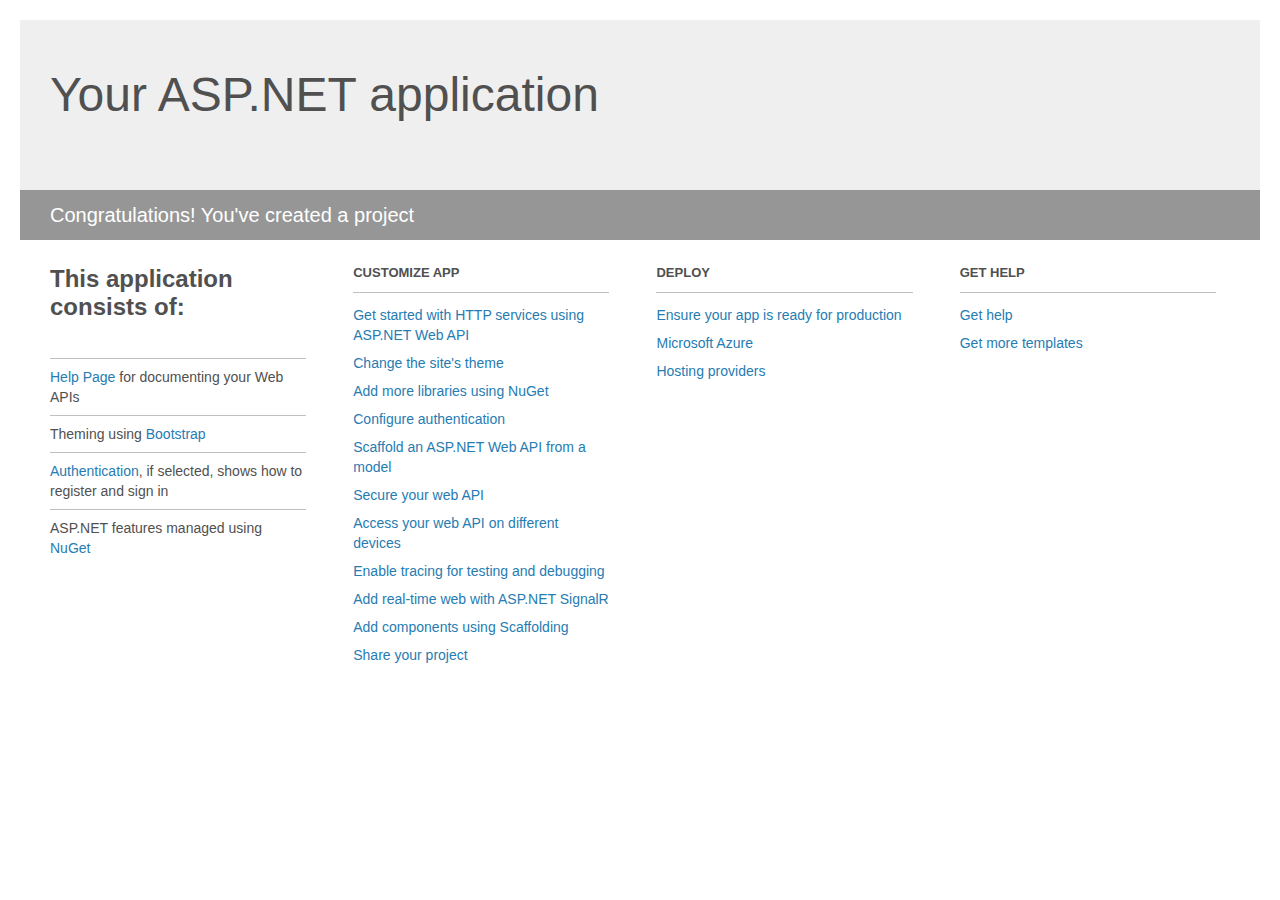
<file: CCG.WebAPI.ECN/Project_Readme.html>
﻿<!DOCTYPE html>
<html lang="en">
<head>
    <meta charset="utf-8" />
    <title>Your ASP.NET application</title>
    <style>
        body {
            background: #fff;
            color: #505050;
            font: 14px 'Segoe UI', tahoma, arial, helvetica, sans-serif;
            margin: 20px;
            padding: 0;
        }

        #header {
            background: #efefef;
            padding: 0;
        }

        h1 {
            font-size: 48px;
            font-weight: normal;
            margin: 0;
            padding: 0 30px;
            line-height: 150px;
        }

        p {
            font-size: 20px;
            color: #fff;
            background: #969696;
            padding: 0 30px;
            line-height: 50px;
        }

        #main {
            padding: 5px 30px;
        }

        .section {
            width: 21.7%;
            float: left;
            margin: 0 0 0 4%;
        }

            .section h2 {
                font-size: 13px;
                text-transform: uppercase;
                margin: 0;
                border-bottom: 1px solid silver;
                padding-bottom: 12px;
                margin-bottom: 8px;
            }

            .section.first {
                margin-left: 0;
            }

                .section.first h2 {
                    font-size: 24px;
                    text-transform: none;
                    margin-bottom: 25px;
                    border: none;
                }

                .section.first li {
                    border-top: 1px solid silver;
                    padding: 8px 0;
                }

            .section.last {
                margin-right: 0;
            }

        ul {
            list-style: none;
            padding: 0;
            margin: 0;
            line-height: 20px;
        }

        li {
            padding: 4px 0;
        }

        a {
            color: #267cb2;
            text-decoration: none;
        }

            a:hover {
                text-decoration: underline;
            }
    </style>
</head>
<body>

    <div id="header">
        <h1>Your ASP.NET application</h1>
        <p>Congratulations! You've created a project</p>
    </div>

    <div id="main">
        <div class="section first">
            <h2>This application consists of:</h2>
            <ul>
                <li><a href="http://go.microsoft.com/fwlink/?LinkID=320956">Help Page</a> for documenting your Web APIs</li>
                <li>Theming using <a href="http://go.microsoft.com/fwlink/?LinkID=320754">Bootstrap</a></li>
                <li><a href="http://go.microsoft.com/fwlink/?LinkID=320957">Authentication</a>, if selected, shows how to register and sign in</li>
                <li>ASP.NET features managed using <a href="http://go.microsoft.com/fwlink/?LinkID=320958">NuGet</a></li>
            </ul>
        </div>

        <div class="section">
            <h2>Customize app</h2>
            <ul>
                <li><a href="http://go.microsoft.com/fwlink/?LinkID=320959">Get started with HTTP services using ASP.NET Web API</a></li>
                <li><a href="http://go.microsoft.com/fwlink/?LinkID=320960">Change the site's theme</a></li>
                <li><a href="http://go.microsoft.com/fwlink/?LinkID=320961">Add more libraries using NuGet</a></li>
                <li><a href="http://go.microsoft.com/fwlink/?LinkID=320962">Configure authentication</a></li>
                <li><a href="http://go.microsoft.com/fwlink/?LinkID=320963">Scaffold an ASP.NET Web API from a model</a></li>
                <li><a href="http://go.microsoft.com/fwlink/?LinkID=320964">Secure your web API</a></li>
                <li><a href="http://go.microsoft.com/fwlink/?LinkID=320965">Access your web API on different devices</a></li>
                <li><a href="http://go.microsoft.com/fwlink/?LinkID=320966">Enable tracing for testing and debugging</a></li>
                <li><a href="http://go.microsoft.com/fwlink/?LinkID=320765">Add real-time web with ASP.NET SignalR</a></li>
                <li><a href="http://go.microsoft.com/fwlink/?LinkID=320766">Add components using Scaffolding</a></li>
                <li><a href="http://go.microsoft.com/fwlink/?LinkID=320768">Share your project</a></li>
            </ul>
        </div>

        <div class="section">
            <h2>Deploy</h2>
            <ul>
                <li><a href="http://go.microsoft.com/fwlink/?LinkID=320769">Ensure your app is ready for production</a></li>
                <li><a href="http://go.microsoft.com/fwlink/?LinkID=320770">Microsoft Azure</a></li>
                <li><a href="http://go.microsoft.com/fwlink/?LinkID=320771">Hosting providers</a></li>
            </ul>
        </div>

        <div class="section last">
            <h2>Get help</h2>
            <ul>
                <li><a href="http://go.microsoft.com/fwlink/?LinkID=320772">Get help</a></li>
                <li><a href="http://go.microsoft.com/fwlink/?LinkID=320773">Get more templates</a></li>
            </ul>
        </div>
    </div>
</body>
</html>
</file>
